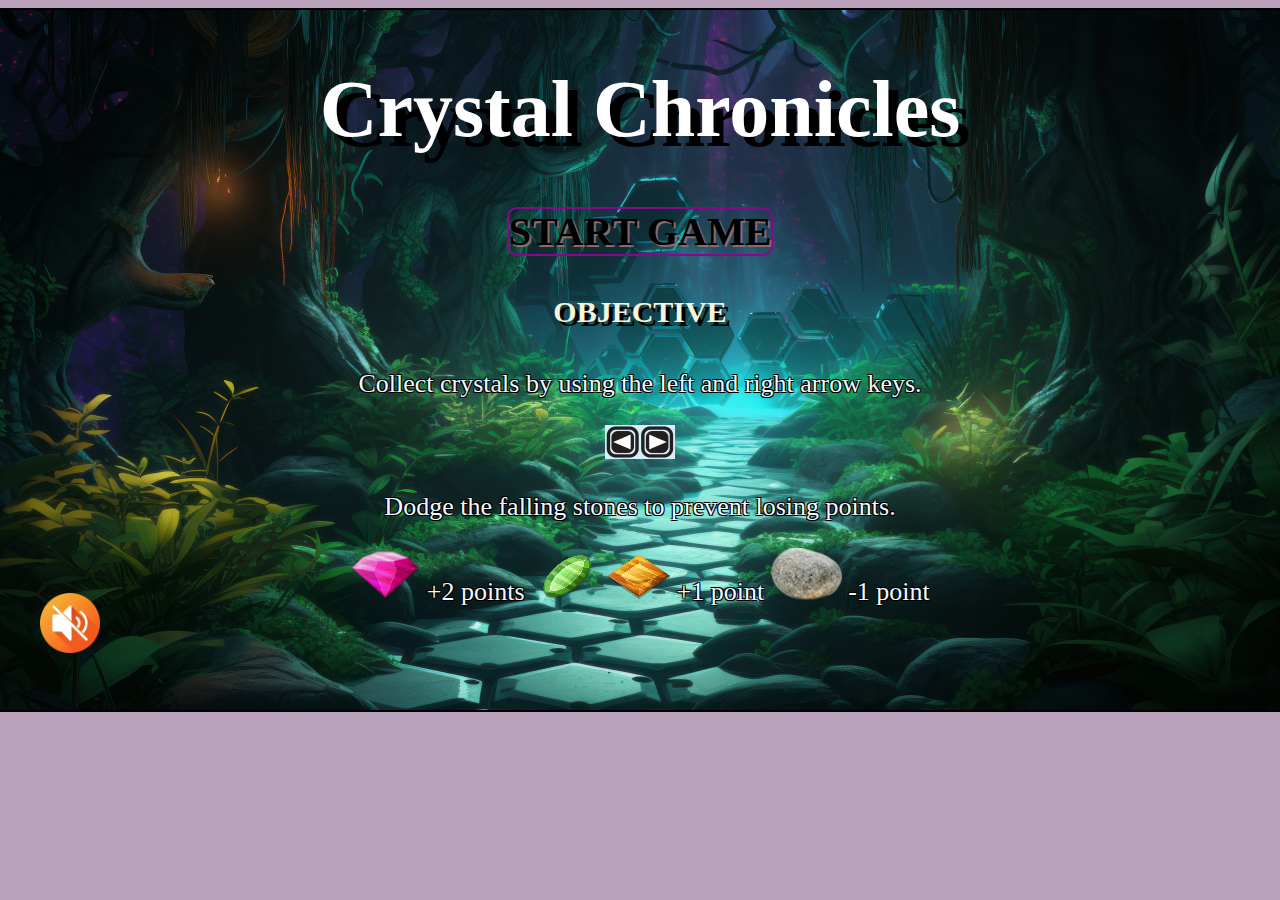
<file: index.html>
<!DOCTYPE html>
<html lang="en">

<head>
    <meta charset="UTF-8">
    <meta name="viewport" content="width=device-width, initial-scale=1.0">
    <title>Crystal Chronicles</title>
    <link rel="stylesheet" href="./css/start.css">
</head>

<body>
    <div id="start">
        <audio id="bg-music" src="./audio/background_audio.mp3" preload="auto"> </audio>
        <h1> Crystal Chronicles</h1>

        <div id="content">
            <a href="./gamepage.html"> START GAME </a>
            <h4> OBJECTIVE</h4>
        </div>

        <div id="rule">
            <p> Collect crystals by using the left and right arrow keys. </p>
            <img src="./images/arrowKeys.png" alt="arrowKeys">
            <p> Dodge the falling stones to prevent losing points.</p>
            <p> <img src="./images/crystal.png" alt="crystal"> +2 points
                <img src="./images/Greenstone.png" alt="greenstone"><img src="./images/Yellowstone.png"
                    alt="yellowstone"> +1 point
                <img src="./images/stone.png" alt="stone"> -1 point
            </p>
        </div>
        <span id="audio-control"> 
         <img id="audio" src="./images/mute.png " width="60" height="60" alt="speaker">  </span>
    </div>
   

</body>

<script>
     
     document.getElementById("audio-control").addEventListener("click", function (){
    const unmute = document.getElementById("audio");
    const audioElm = document.getElementById("bg-music");
    
    if(unmute.src.includes("unmute.png"))
    {
        audioElm.volume = 0;
        unmute.src = "./images/mute.png";
    }
    else{
        audioElm.volume = 0.2;
        audioElm.play();
        unmute.src = "./images/unmute.png";
    }
    
     });

</script>

</html>
</file>
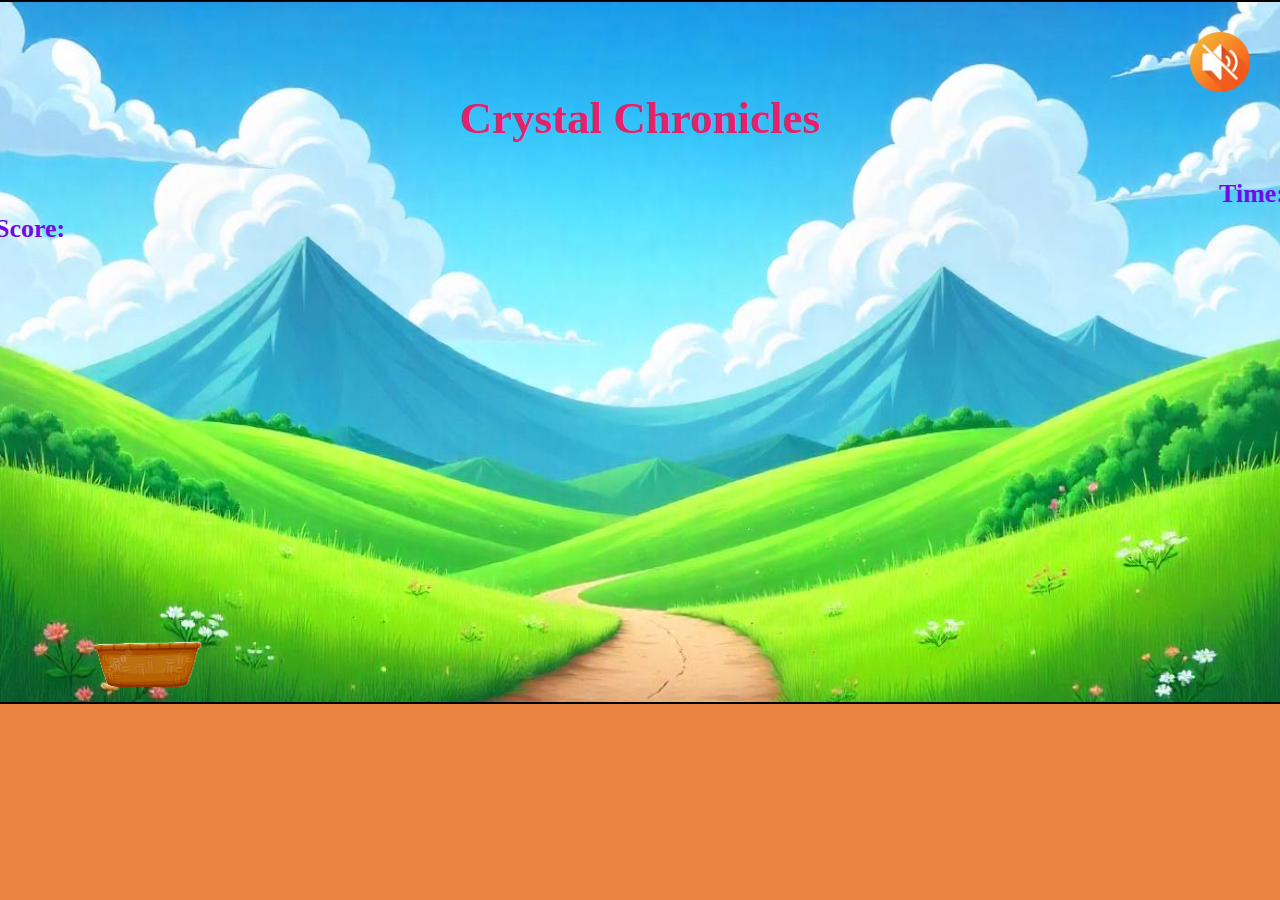
<file: gamepage.html>
<!DOCTYPE html>
<html lang="en">

<head>
    <meta charset="UTF-8">
    <meta name="viewport" content="width=device-width, initial-scale=1.0">
    <title>Gem Collector</title>
    <link rel="stylesheet" href="./css/main.css">
</head>

<body>
    <div id="playarea">
        <audio id="bg-music" src="./audio/background_audio.mp3" preload="auto" loop> </audio>
        <div id="player"> </div>
       <span id="audio-control"> 
            <img id="audio" src="./images/mute.png " width="60" height="60" alt="speaker">  </span>
        <h1> Crystal Chronicles </h1> 
        <div id="point">
            <h4> Score:</h4>
            <audio id="pointgained" src="./audio/point.wav" preload="auto"></audio>
            <audio id="pointlost" src="./audio/stone.wav" preload ="auto"></audio>
        </div>
        <div id="time">Time: </div>
     
        <div id="gameover"> </div>
    </div>
</body>
<script>
     
    document.getElementById("audio-control").addEventListener("click", function (){
   const unmute = document.getElementById("audio");
   const audioElm = document.getElementById("bg-music");
   
   if(unmute.src.includes("unmute.png"))
   {
       audioElm.volume = 0;
       unmute.src = "./images/mute.png";
   }
   else{
       audioElm.volume = 0.2;
       audioElm.play();
       unmute.src = "./images/unmute.png";
   }
   
    });

</script>
<script src="./js/main.js"></script>
</html>
</file>
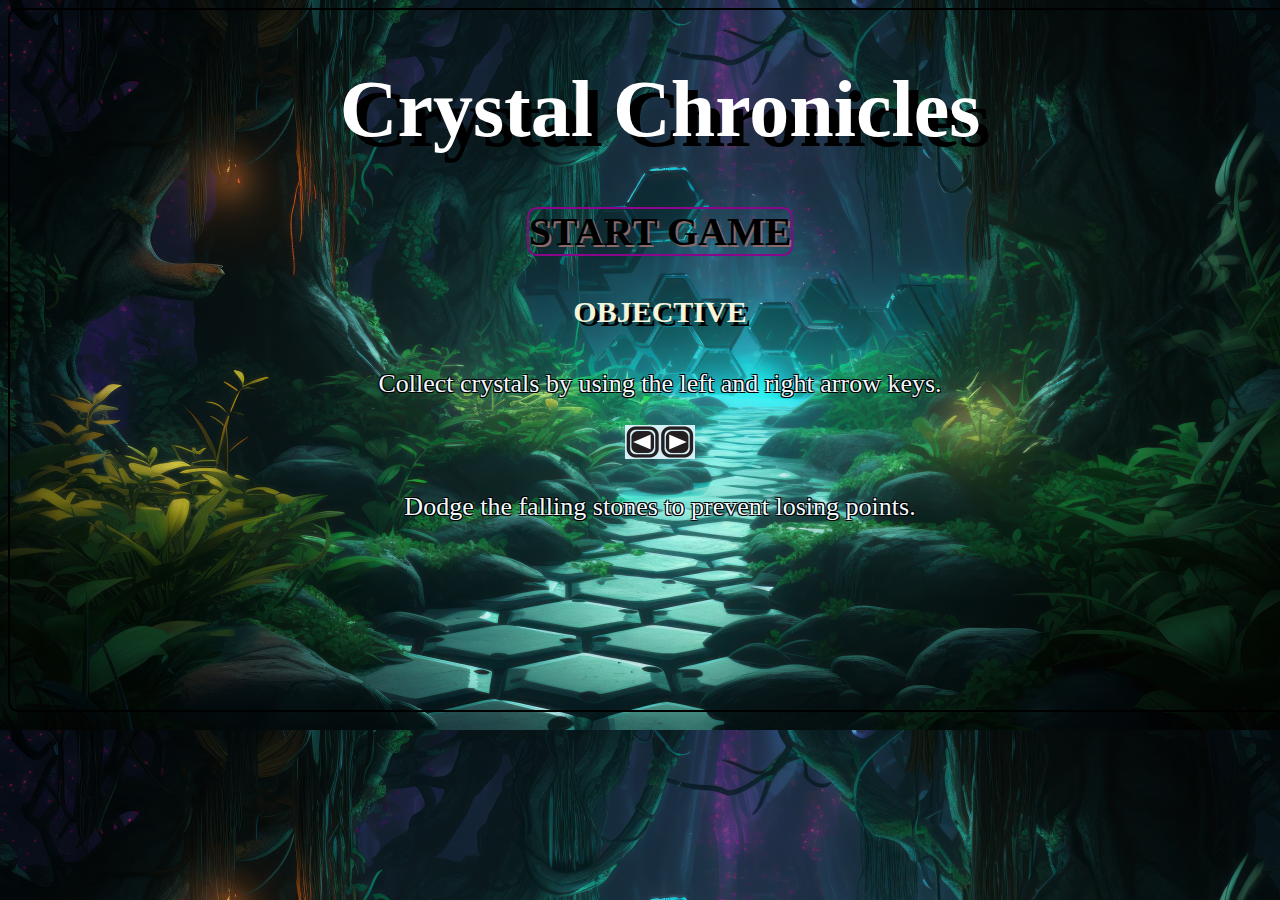
<file: startpage.html>
<!DOCTYPE html>
<html lang="en">

<head>
    <meta charset="UTF-8">
    <meta name="viewport" content="width=device-width, initial-scale=1.0">
    <title>Crystal Chronicles</title>
    <link rel="stylesheet" href="./css/start.css">
</head>

<body id="start">
    <h1> Crystal Chronicles</h1>
    <div id="content">
        <a href="./index.html"> START GAME </a>
        <h4> OBJECTIVE</h4>
        <div id="rule">
            <p> Collect crystals by using the left and right arrow keys. </p>
            <img src="./images/arrowKeys.png" alt="arrowKeys">
            <p> Dodge the falling stones to prevent losing points.</p>
        </div>
    </div>
</body>
<script src="./js/main.js"></script>

</html>
</file>
<file: css/start.css>
body {
  background-color: rgb(186, 162, 189);
  place-items: center;
}

#start {
  position: relative;
  width: 1300px;
  height: 700px;
  background-image: url(../images/startpage_img.png);
  object-fit: contain;
  overflow: hidden;
  border: 2px, solid black;
  border-radius: 10px;
  display: flexbox;
  justify-content: center;
}


h1 {
  text-align: center;
  font-weight: bold;
  font-size: 80px;
  color: white;
  text-shadow: 10px 10px black;
}

a {
  text-decoration: none;
  text-shadow: 2px 2px rgb(139, 106, 106);
  border: 2px solid rgb(138, 6, 138);
  border-radius: 10px;
  padding: 0px;
}

h4 {
  color: beige;
  text-shadow: 4px 4px black;
}


@keyframes wave {

  0%,
  100% {
    text-shadow: 0 0 5px #dac02f;
  }

  50% {
    text-shadow: 0 5px 10px #00ff95;
  }
}

a {
  font-size: 40px;
  font-weight: bold;
  color: black;
  animation: wave 2s infinite ease-in-out;
}

#rule {

  text-align: center;
  font-size: 26px;
  color: aliceblue;
  text-shadow:
    -1px -1px 0 black,
    1px -1px 0 black,
    -1px 1px 0 black,
    1px 1px 0 black;
}

#content {
  text-align: center;
  font-size: 30px;
  top: 500px;
}
#audio-control{
position:relative;
bottom: 40px;
left:50px;
display:flex;
flex-direction: column;
gap:10px;
}

#audio-control img{
  cursor: pointer;
}
</file>
<file: css/main.css>
body {
    margin: 0;
    padding: 0;
    place-items: center;
    background-color: rgb(235, 132, 64);
}

#playarea {
    display: flexbox;
    justify-content: center;
    width: 1300px;
    height: 700px;
    background-image: url(../images/background_img.png);
    object-fit: contain;
    text-align: center;
    position: relative;
    border: 2px, solid black;
    border-radius: 10px;
    overflow: hidden;
}

#audio-control {
    position: relative;
    top: 30px;
    left: 1200px;
    display: flex;
    flex-direction: column;
    gap: 10px;
}

#audio-control img {
    cursor: pointer;
}

#player {
    object-fit: fill;
    position: absolute;
}

@keyframes wave {

    0%,
    100% {
        text-shadow: 0 0 5px #e92ac0;
    }

    50% {
        text-shadow: 0 5px 10px blue;
    }
}

h1 {
    font-size: 45px;
    font-weight: bold;
    font-family:'Times New Roman', Times, serif;
    background-color: none;
    animation: wave 2s infinite ease-in-out;
    color: rgb(228, 34, 108);
}


#point {
    position:absolute;
   text-align: left;
    font-size: 26px;
    font-weight: bold;
    color: rgb(113, 10, 231);
    padding: 5px;
}

.crystal,
.stone,
.Yellowstone,
.Greenstone {
    position: absolute;
}

#gameover {
    position: absolute;
    color: rgb(1, 129, 29);
    font-size: 24px;
    width: 300px;
    height: 300px;
    padding: 30px;
    border-radius: 10px;
    top: 50%;
    left: 50%;
    transform: translate(-50%, -50%);
}

#time {
    text-align: right;
    font-size: 26px;
    padding: 5px;
    font-weight: bold;
    color: rgb(113, 10, 231);
}
</file>
